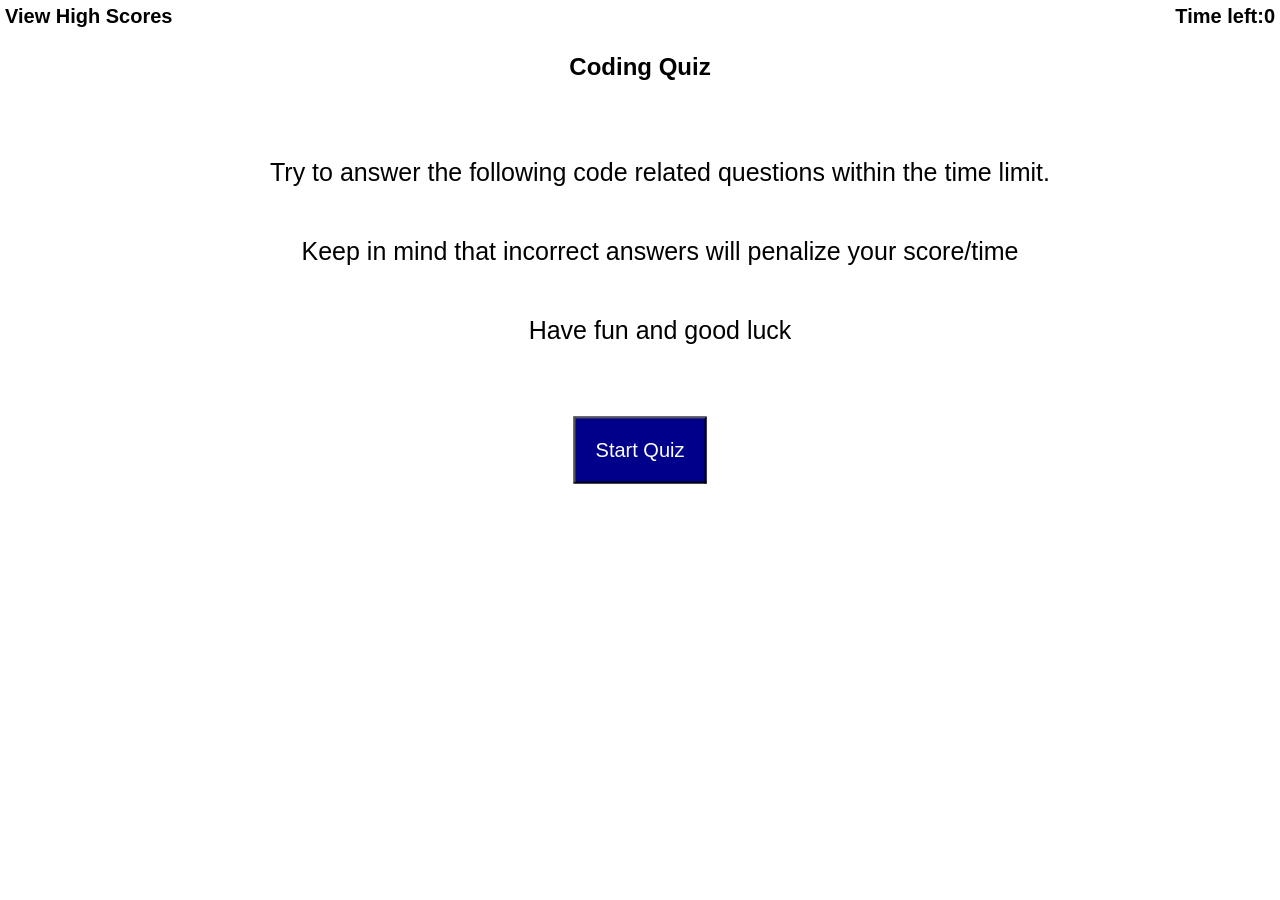
<file: index.html>
<!DOCTYPE html>
<html lang="en">
  <head>
    <meta charset="UTF-8" />
    <meta name="viewport" content="width=device-width, initial-scale=1"/>
    <link rel="stylesheet"  href="assets/css/style.css"/>
    <title>Code Quiz</title>
  </head>
  <body>
    <header>
         <div class="highscores">
        <a href="highscore.html">View High Scores</a>
      </div>
      <div class="timer">
        Time left:
        <span id="time"> 0 </span>
      </div>
    </header>

  <main>
      <div class="quiz">
        <section class="start-section" id="start">
          <h1>Coding Quiz</h1>
          <p>
            <ul>Try to answer the following code related questions within the time limit.</ul>
            <ul>Keep in mind that incorrect answers will penalize your score/time</ul> 
            <ul>Have fun and good luck</ul>
          </p>
          <button id="startbutton">Start Quiz</button>
        </section>

        <section id="questions-section" class="hidden">
          <h2 id="questiontitle"></h2>
          <div class="answerlist" id="answerlist"></div>
        </section>

        <section id="end-section" class="hidden">
          <p>Your score is <span id="score"></span>!</p>
          <p>
            Initials: <input type="text" id="initials" />
            <button id="submitbutton">Submit</button>
          </p>
        </section>
      </div>
    </main>
    <script src="assets/js/questions.js"></script>
    <script src="assets/js/script.js"></script>
  </body>
</html>
</file>
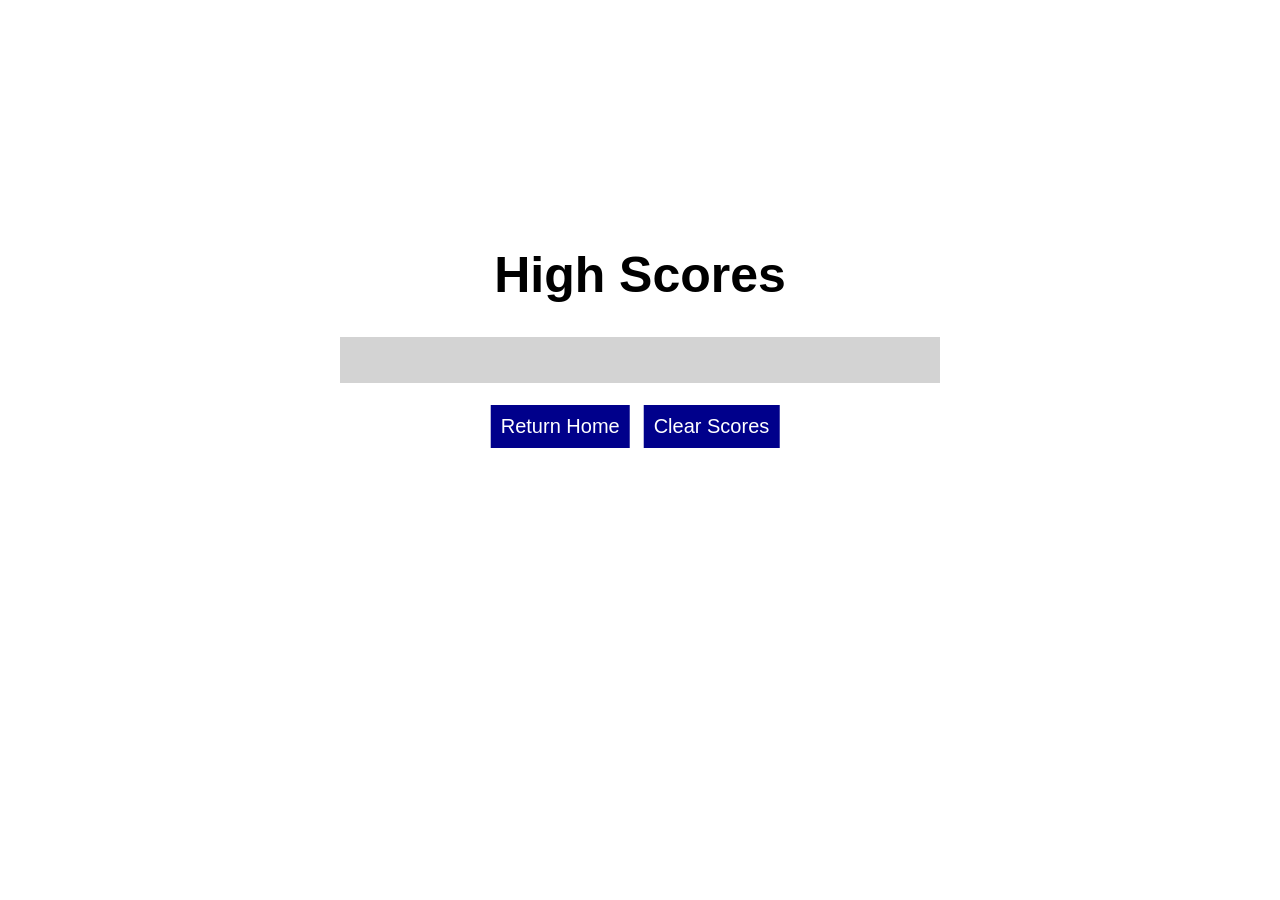
<file: highscore.html>
<!DOCTYPE html>
<html lang="en">
<head>
    <meta charset="UTF-8">
    <meta http-equiv="X-UA-Compatible" content="IE=edge">
    <meta name="viewport" content="width=device-width, initial-scale=1.0">
    <title>Code Quiz High Scores</title>
    <link rel="stylesheet" href="assets/css/scorestyle.css">
</head>
<body>
    
    <div class="score-container">
        <div>
            <h1 class="score-h1">High Scores</h1>
        </div>
        <div class="scoreboard">
            <p id="highScoreTextField">
            </p>
        </div>
        <div class="button-hs">
            <button id="homebutton" class="high-score-buttons">Return Home</button>
            <button id="clearscores" class="high-score-buttons">Clear Scores</button>
        </div>
    </div>


<script src="assets/js/score.js"></script>
<script src="assets/js/script.js"></script>
</body>
</html>
</file>
<file: assets/css/style.css>
* {
    box-sizing: border-box;
}

header {
    display: flex;
    justify-content: space-between;
    background:white;
    margin: 5px;
    color: black;
    font-weight: 700;
    font-family: Arial, Helvetica, sans-serif;
    font-size: 20px;
}

body {
    font-family: Arial;
    margin: 0;
}

.highscores a{
    text-decoration: none;
    color: black;
}

.timer{
      display: flex;
      flex-wrap: wrap;
      justify-content: flex-end;
      text-align: right;
}

.bigbox{
    display: flex;
    flex-direction: column;
    align-items: center;
}

ul {
    font-size: 25px;
}

.start-section{
    display: flex;
    flex-wrap: wrap;
    flex-direction: column;
    align-items: center;
}

#startbutton{
    padding: 20px;
    background-color: darkblue;
    color: white;
    font-size: 20px;
    position: absolute;
    top: 50%;
    left: 50%;
    transform: translate(-50%, -50%);
    cursor: pointer;
}

#startbutton:hover{
    background-color: orchid;
    transition: 0.2s;
}



.quiz{
    display: flex;
    flex-wrap: wrap;
    flex-direction: column;
    align-items: center;
}

.answerlist{
    display: flex;
    flex-wrap: wrap;
    flex-direction: column;
}

.button{
    padding: 20px;
    background-color: darkblue;
    color: white;
    font-size: 20px;
    top: 50%;
    left: 50%;
    cursor: pointer;
    outline: none;
    border: none;
}

.button:hover {
    background-color: orchid;
    transition: 0.2s;
}

.hidden {
    display: none;
}
</file>
<file: assets/css/scorestyle.css>
* {
    box-sizing: border-box;
}

body {
    padding: 0;
    margin: 0;
    display: flex;
    width: 100vw;
    height: 70vh;
    justify-content: center;
    align-items: center;
}

.score-container {
    width: 600px;
    max-width: 80%;
}

.score-h1 {
    width: 100%;
    font-size: 50px;
    text-align: center;
    font-family: Arial, Helvetica, sans-serif;
}

.scoreboard {
    margin-bottom: 35px;
    padding: 15px;
    background-color: lightgray;
    justify-content: center;
    align-items: center;
}

.high-score-buttons {
    margin-right: 10px;
    padding: 10px;
    background-color:darkblue;
    color: white;
    font-size: 20px;
    cursor: pointer;
    outline: none;
    border: none;
}

.high-score-buttons:hover {
    background-color: orchid;
    transition: 0.2s;
}

.button-hs {
    position: fixed;
    align-items: center;
    top: 45%;
    left: 50%;
    transform: translate(-50%, 0px)
}
</file>
